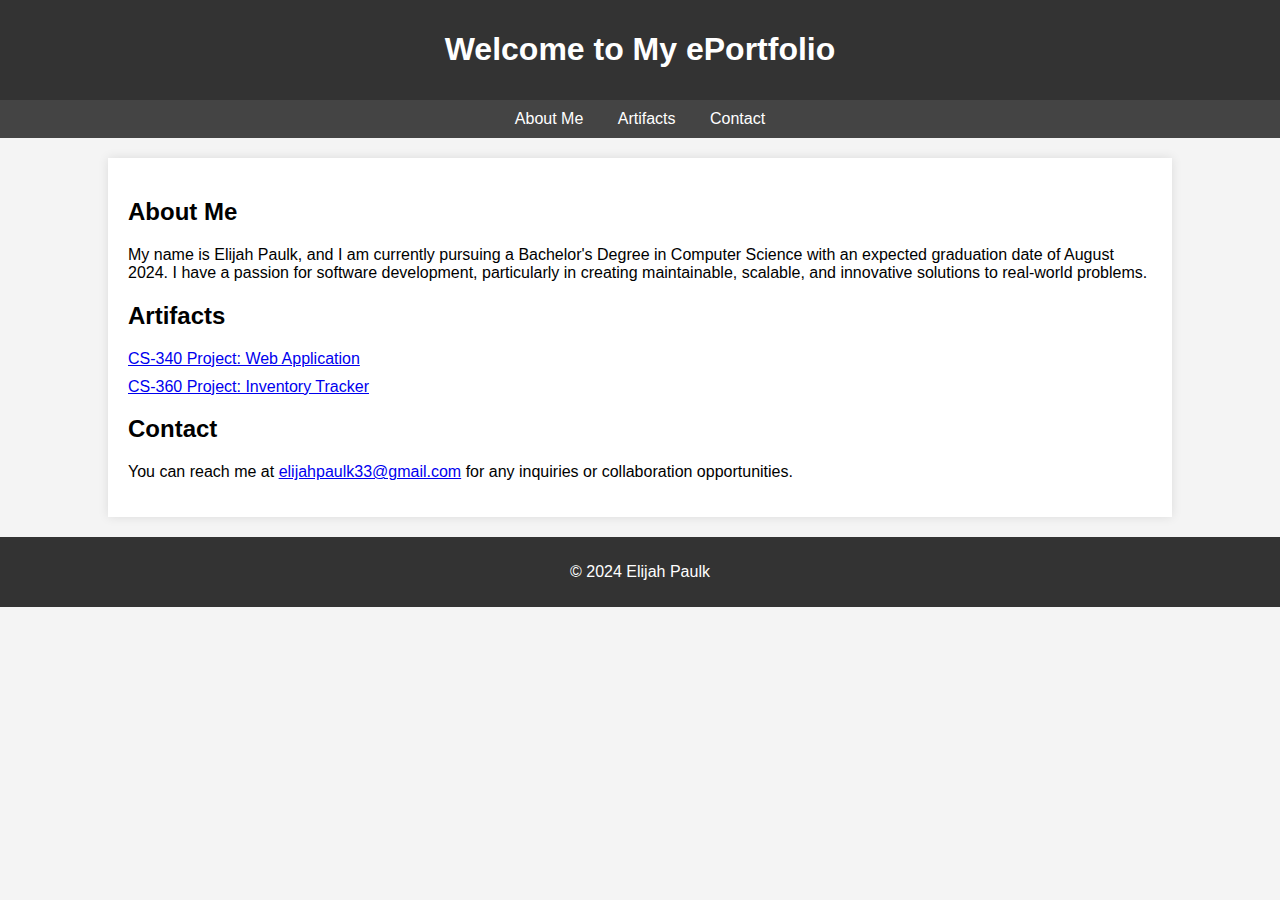
<file: index.html>
<!DOCTYPE html>
<html lang="en">
<head>
    <meta charset="UTF-8">
    <meta name="viewport" content="width=device-width, initial-scale=1.0">
    <title>Elijah Paulk's ePortfolio</title>
    <style>
        body {
            font-family: Arial, sans-serif;
            margin: 0;
            padding: 0;
            background-color: #f4f4f4;
        }
        header {
            background-color: #333;
            color: white;
            padding: 10px 0;
            text-align: center;
        }
        nav {
            background-color: #444;
            padding: 10px 0;
            text-align: center;
        }
        nav a {
            color: white;
            margin: 0 15px;
            text-decoration: none;
        }
        .container {
            width: 80%;
            margin: 20px auto;
            background: white;
            padding: 20px;
            box-shadow: 0 0 10px rgba(0, 0, 0, 0.1);
        }
        footer {
            background-color: #333;
            color: white;
            text-align: center;
            padding: 10px 0;
            margin-top: 20px;
        }
        ul {
            list-style-type: none;
            padding: 0;
        }
        ul li {
            margin: 10px 0;
        }
    </style>
</head>
<body>
    <header>
        <h1>Welcome to My ePortfolio</h1>
    </header>

    <nav>
        <a href="#about">About Me</a>
        <a href="#artifacts">Artifacts</a>
        <a href="#contact">Contact</a>
    </nav>

    <div class="container">
        <section id="about">
            <h2>About Me</h2>
            <p>My name is Elijah Paulk, and I am currently pursuing a Bachelor's Degree in Computer Science with an expected graduation date of August 2024. I have a passion for software development, particularly in creating maintainable, scalable, and innovative solutions to real-world problems.</p>
        </section>

        <section id="artifacts">
            <h2>Artifacts</h2>
            <ul>
                <li><a href="cs340_project.html">CS-340 Project: Web Application</a></li>
                <li><a href="cs360_inventory_tracker.html">CS-360 Project: Inventory Tracker</a></li>
                <!-- Add more artifacts as needed -->
            </ul>
        </section>

        <section id="contact">
            <h2>Contact</h2>
            <p>You can reach me at <a href="mailto:elijahpaulk33@gmail.com">elijahpaulk33@gmail.com</a> for any inquiries or collaboration opportunities.</p>
        </section>
    </div>

    <footer>
        <p>© 2024 Elijah Paulk</p>
    </footer>
</body>
</html>
</file>
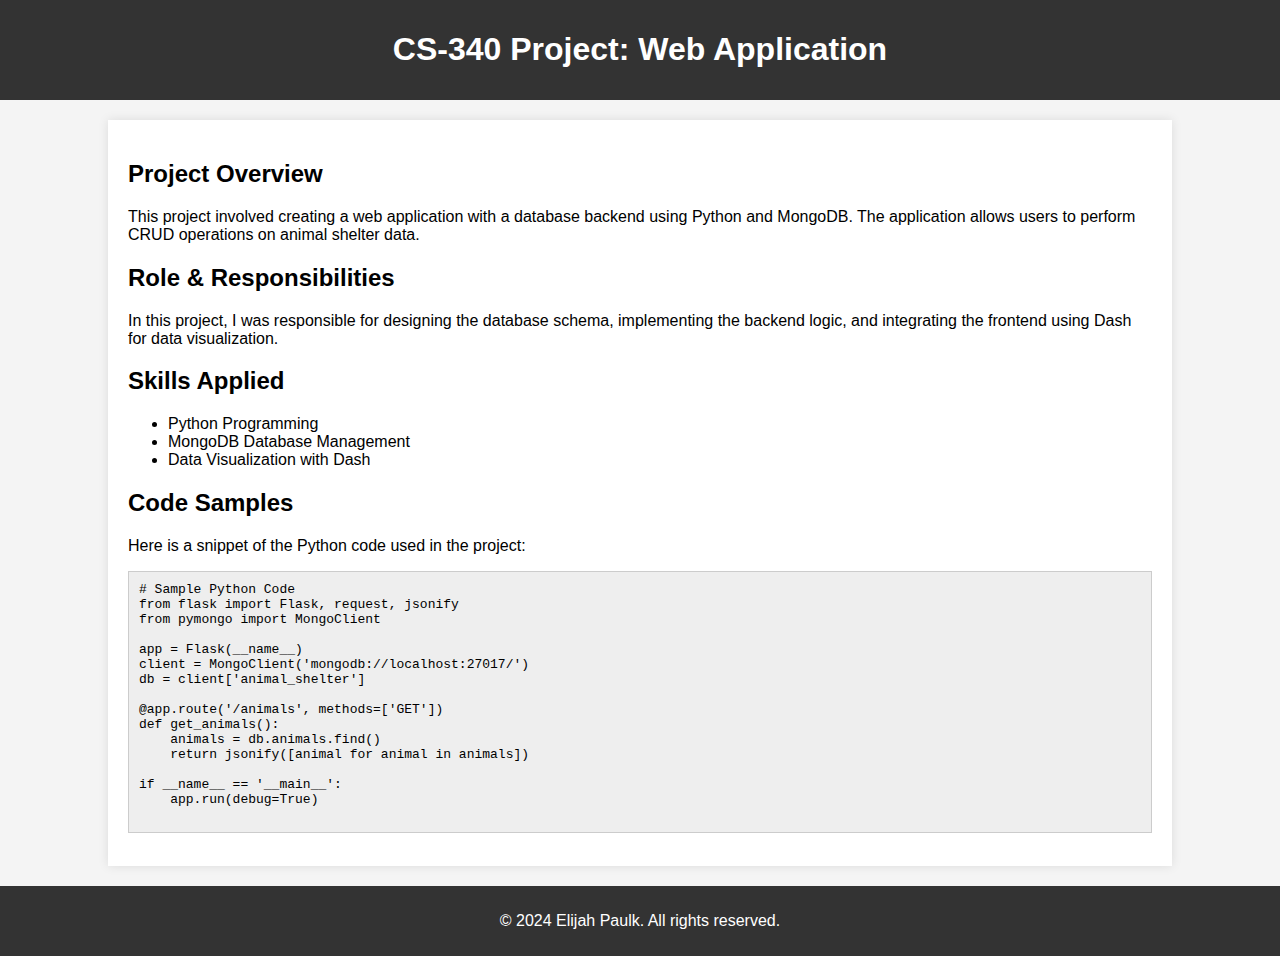
<file: cs340_project.html>
<!DOCTYPE html>
<html lang="en">
<head>
    <meta charset="UTF-8">
    <meta name="viewport" content="width=device-width, initial-scale=1.0">
    <title>CS-340 Project: Web Application</title>
    <style>
        body {
            font-family: Arial, sans-serif;
            margin: 0;
            padding: 0;
            background-color: #f4f4f4;
        }
        header {
            background-color: #333;
            color: white;
            padding: 10px 0;
            text-align: center;
        }
        .container {
            width: 80%;
            margin: 20px auto;
            background: white;
            padding: 20px;
            box-shadow: 0 0 10px rgba(0, 0, 0, 0.1);
        }
        footer {
            background-color: #333;
            color: white;
            text-align: center;
            padding: 10px 0;
            margin-top: 20px;
        }
        pre {
            background-color: #eee;
            border: 1px solid #ccc;
            padding: 10px;
            overflow-x: auto;
        }
    </style>
</head>
<body>
    <header>
        <h1>CS-340 Project: Web Application</h1>
    </header>

    <div class="container">
        <h2>Project Overview</h2>
        <p>This project involved creating a web application with a database backend using Python and MongoDB. The application allows users to perform CRUD operations on animal shelter data.</p>
        
        <h2>Role & Responsibilities</h2>
        <p>In this project, I was responsible for designing the database schema, implementing the backend logic, and integrating the frontend using Dash for data visualization.</p>
        
        <h2>Skills Applied</h2>
        <ul>
            <li>Python Programming</li>
            <li>MongoDB Database Management</li>
            <li>Data Visualization with Dash</li>
        </ul>

        <h2>Code Samples</h2>
        <p>Here is a snippet of the Python code used in the project:</p>
        <pre>
# Sample Python Code
from flask import Flask, request, jsonify
from pymongo import MongoClient

app = Flask(__name__)
client = MongoClient('mongodb://localhost:27017/')
db = client['animal_shelter']

@app.route('/animals', methods=['GET'])
def get_animals():
    animals = db.animals.find()
    return jsonify([animal for animal in animals])

if __name__ == '__main__':
    app.run(debug=True)
        </pre>
    </div>

    <footer>
        <p>&copy; 2024 Elijah Paulk. All rights reserved.</p>
    </footer>
</body>
</html>
</file>
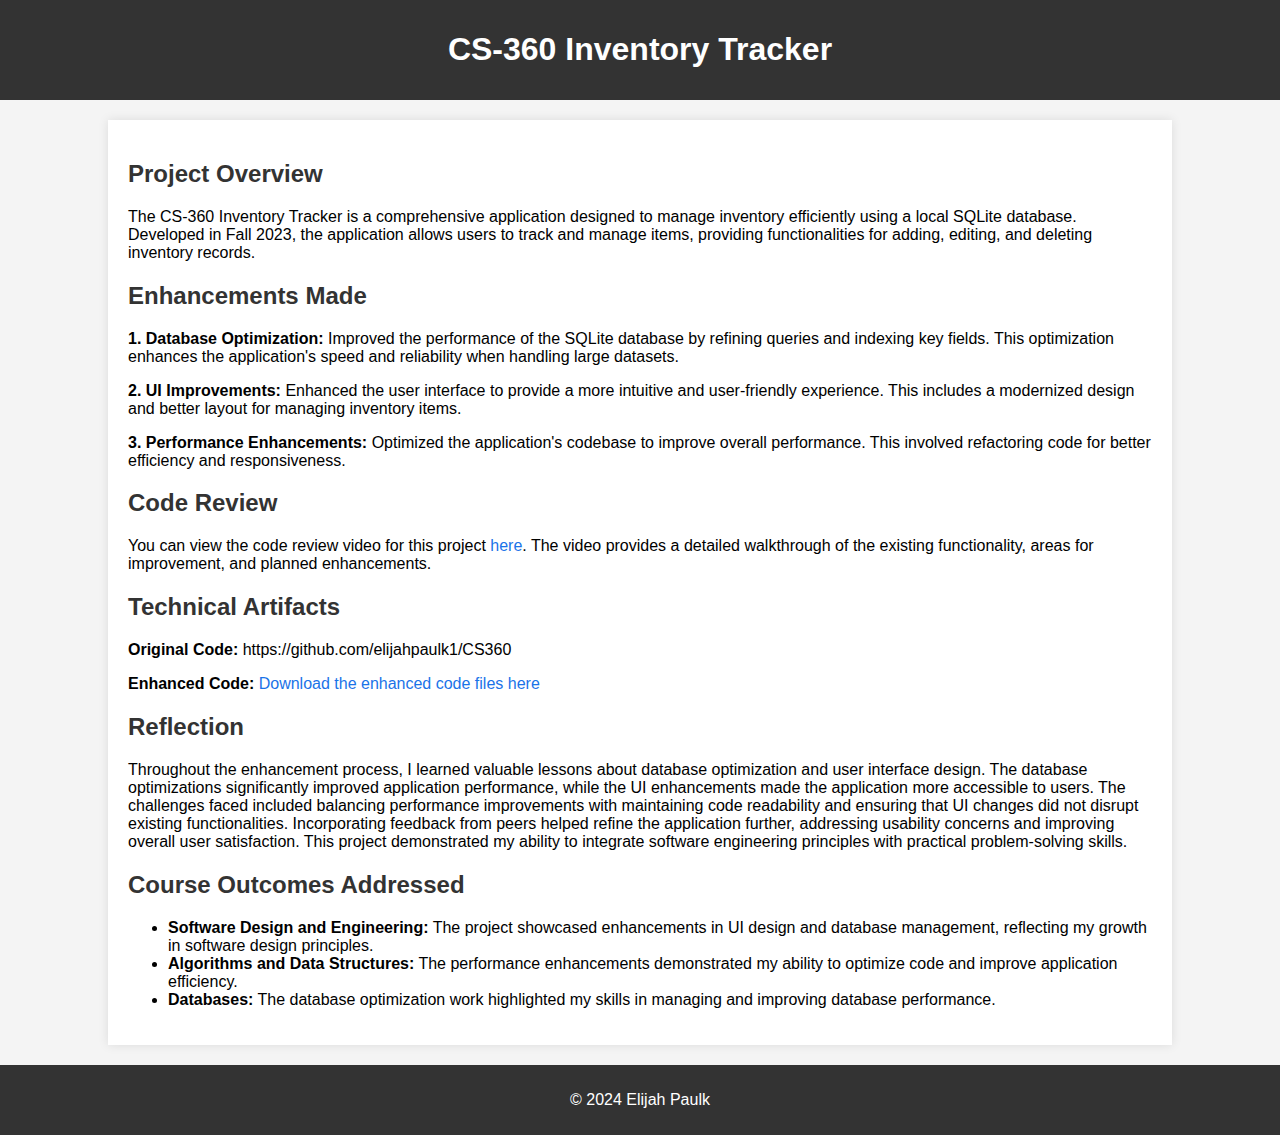
<file: cs360_inventory_tracker.html>
<!DOCTYPE html>
<html lang="en">
<head>
    <meta charset="UTF-8">
    <meta name="viewport" content="width=device-width, initial-scale=1.0">
    <title>CS-360 Inventory Tracker</title>
    <style>
        body {
            font-family: Arial, sans-serif;
            margin: 0;
            padding: 0;
            background-color: #f4f4f4;
        }
        header {
            background-color: #333;
            color: white;
            padding: 10px 0;
            text-align: center;
        }
        .container {
            width: 80%;
            margin: 20px auto;
            background: white;
            padding: 20px;
            box-shadow: 0 0 10px rgba(0, 0, 0, 0.1);
        }
        h2 {
            color: #333;
        }
        footer {
            background-color: #333;
            color: white;
            text-align: center;
            padding: 10px 0;
            margin-top: 20px;
        }
        a {
            color: #1a73e8;
            text-decoration: none;
        }
        a:hover {
            text-decoration: underline;
        }
    </style>
</head>
<body>
    <header>
        <h1>CS-360 Inventory Tracker</h1>
    </header>

    <div class="container">
        <h2>Project Overview</h2>
        <p>The CS-360 Inventory Tracker is a comprehensive application designed to manage inventory efficiently using a local SQLite database. Developed in Fall 2023, the application allows users to track and manage items, providing functionalities for adding, editing, and deleting inventory records.</p>

        <h2>Enhancements Made</h2>
        <p><strong>1. Database Optimization:</strong> Improved the performance of the SQLite database by refining queries and indexing key fields. This optimization enhances the application's speed and reliability when handling large datasets.</p>
        <p><strong>2. UI Improvements:</strong> Enhanced the user interface to provide a more intuitive and user-friendly experience. This includes a modernized design and better layout for managing inventory items.</p>
        <p><strong>3. Performance Enhancements:</strong> Optimized the application's codebase to improve overall performance. This involved refactoring code for better efficiency and responsiveness.</p>

        <h2>Code Review</h2>
        <p>You can view the code review video for this project <a href="path/to/your/code_review_video.mp4">here</a>. The video provides a detailed walkthrough of the existing functionality, areas for improvement, and planned enhancements.</p>

        <h2>Technical Artifacts</h2>
        <p><strong>Original Code:</strong> https://github.com/elijahpaulk1/CS360 </p>
        <p><strong>Enhanced Code:</strong> <a href="https://github.com/elijahpaulk1/my-eportfolio/raw/main/files/CS360-main2.zip" download>Download the enhanced code files here</a></p>
        

        <h2>Reflection</h2>
        <p>Throughout the enhancement process, I learned valuable lessons about database optimization and user interface design. The database optimizations significantly improved application performance, while the UI enhancements made the application more accessible to users. The challenges faced included balancing performance improvements with maintaining code readability and ensuring that UI changes did not disrupt existing functionalities. Incorporating feedback from peers helped refine the application further, addressing usability concerns and improving overall user satisfaction. This project demonstrated my ability to integrate software engineering principles with practical problem-solving skills.</p>

        <h2>Course Outcomes Addressed</h2>
        <ul>
            <li><strong>Software Design and Engineering:</strong> The project showcased enhancements in UI design and database management, reflecting my growth in software design principles.</li>
            <li><strong>Algorithms and Data Structures:</strong> The performance enhancements demonstrated my ability to optimize code and improve application efficiency.</li>
            <li><strong>Databases:</strong> The database optimization work highlighted my skills in managing and improving database performance.</li>
        </ul>
    </div>

    <footer>
        <p>© 2024 Elijah Paulk</p>
    </footer>
</body>
</html>
</file>
